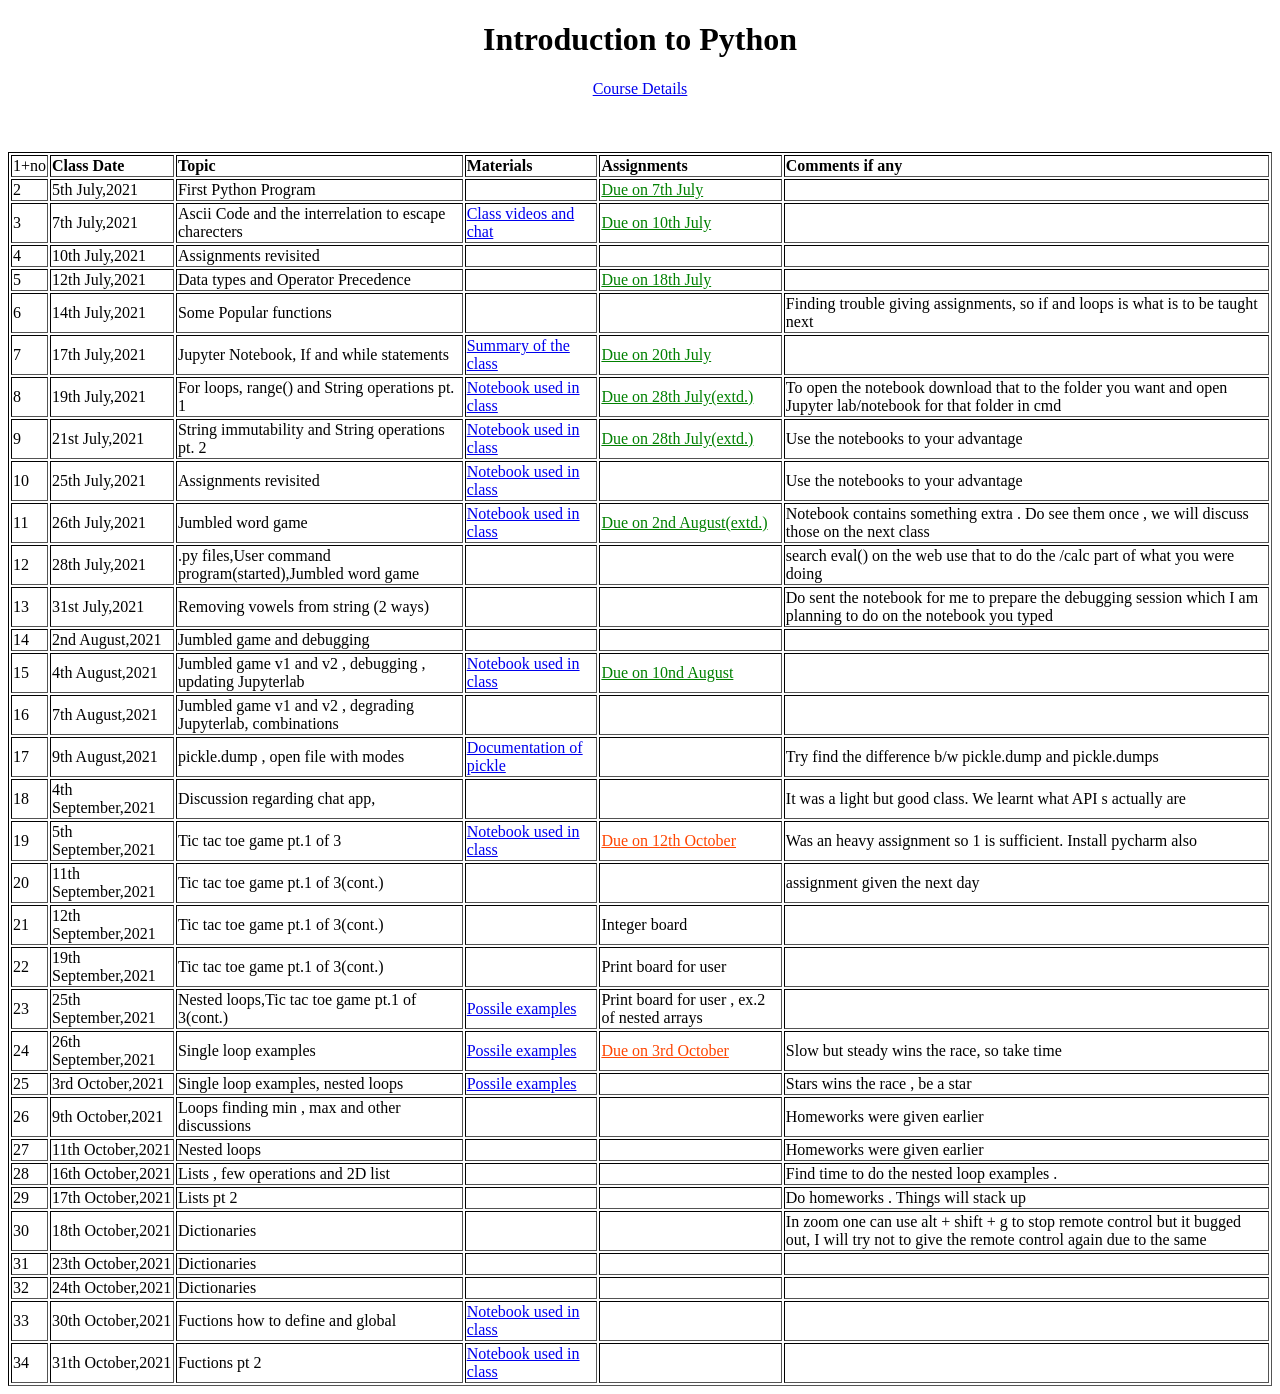
<file: index.html>
<!doctype html>
<html lang="en">
    <head>
        <meta charset="utf-8">
        <title>Introduction to Python</title>
        <link rel="stylesheet" href="css/styles.css">
    </head>
<body>
<center><h1>Introduction to Python</h1></center>
<center><a href="Files/course_details.txt">Course Details</a></center>
<br>
<br>
<br>
<center><table style="width: 100%;" class="css-serial">
<tr><td>+no</td>
    <th>Class Date</th>
    <th>Topic</th>
    <th>Materials</th>
    <th>Assignments</th>
    <th>Comments if any</th>
</tr>
<tr><td></td>
    <td>5th July,2021</td>
    <td>First Python Program</td>
    <td></td>
    <td><a href="Files/Assignments 5th July.pdf" class="done">Due on 7th July</a></td>
    <td></td>
</tr>
<tr><td></td>
    <td>7th July,2021</td>
    <td>Ascii Code and the interrelation to  escape charecters</td>
    <td><a href="https://drive.google.com/drive/folders/1x0d9DxT0z97zBEp_kh9SPEC0-7lDhnAd?usp=sharing">Class videos and chat</a></a></td>
    <td><a href="Files\Assignments 7th July.pdf" class="done">Due on 10th July</a></td>
    <td></td>
</tr>
<tr><td></td>
    <td>10th July,2021</td>
    <td>Assignments revisited</td>
    <td></td>
    <td></td>
    <td></td>
</tr>
<tr><td></td>
    <td>12th July,2021</td>
    <td>Data types and Operator Precedence</td>
    <td></td>
    <td><a href="Files\Assignment 12th July.pdf" class="done">Due on 18th July</a></td>
    <td></td>
</tr>
<tr><td></td>
    <td>14th July,2021</td>
    <td>Some Popular functions</td>
    <td></td>
    <td></td>
    <td>Finding trouble giving assignments, so if and loops is what is to be taught next</td>
</tr>
<tr><td></td>
    <td>17th July,2021</td>
    <td>Jupyter Notebook, If and while statements</td>
    <td><a href="https://drive.google.com/file/d/1imDsIkaLT0KS2P9YjbT1Sj3faErI2O5T/view?usp=sharing">Summary of the class</a></td>
    <td><a href="Files\Assignment 17th July.pdf" class="done">Due on 20th July</a></td>
    <td></td>
</tr>
<tr><td></td>
    <td>19th July,2021</td>
    <td>For loops, range() and String operations pt. 1</td>
    <td><a href="https://drive.google.com/file/d/1srjc8quC2leF2zXOCYhQDuLLnswcSwRC/view?usp=sharing">Notebook used in class</a></td>
    <td><a href="Files\Assignment 19th July.pdf" class="done">Due on 28th July(extd.)</a></td>
    <td>To open the notebook download that to the folder you want and open Jupyter lab/notebook for that folder in cmd</td>
</tr>
<tr><td></td>
    <td>21st July,2021</td>
    <td>String immutability and String operations pt. 2</td>
    <td><a href="https://drive.google.com/file/d/1imDsIkaLT0KS2P9YjbT1Sj3faErI2O5T/view?usp=sharing">Notebook used in class</a></td>
    <td><a href="Files\Assignment 21th July.pdf" class="done">Due on 28th July(extd.)</a></td>
    <td>Use the notebooks to your advantage</td>
</tr>

<tr><td></td>
    <td>25th July,2021</td>
    <td>Assignments revisited</td>
    <td><a href="https://drive.google.com/file/d/1Hk9DbBXXKZrYYKkL9sTLTmrNNKPn-icG/view?usp=sharing">Notebook used in class</a></td>
    <td></td>
    <td>Use the notebooks to your advantage</td>
</tr>
<tr><td></td>
    <td>26th July,2021</td>
    <td>Jumbled word game</td>
    <td><a href="https://drive.google.com/file/d/1lT6Om8UDru7yekbkL57L5FJ3qS9JTq8S/view?usp=sharing">Notebook used in class</a></td>
    <td><a href="Files\Assignment 26th July.txt" class="done">Due on 2nd August(extd.)</a></td>
    <td>Notebook contains something extra . Do see them once , we will discuss those on the next class</td>
</tr>
<tr><td></td>
    <td>28th July,2021</td>
    <td>.py files,User command program(started),Jumbled word game</td>
    <td></td>
    <td></td>
    <td>search eval() on the web use that to do the /calc part of what you were doing</td>
</tr>
<tr><td></td>
    <td>31st July,2021</td>
    <td>Removing vowels from string (2 ways)</td>
    <td></td>
    <td></td>
    <td>Do sent the notebook for me to prepare the debugging session which I am planning to do on the notebook you typed</td>
</tr>
<tr><td></td>
    <td>2nd August,2021</td>
    <td>Jumbled game and debugging</td>
    <td></td>
    <td></td>
    <td></td>
</tr>

<tr><td></td>
    <td>4th August,2021</td>
    <td>Jumbled game v1 and v2 , debugging , updating Jupyterlab</td>
    <td><a href="https://drive.google.com/file/d/1CYGqdg6xdBWpXGP_P2h32N9WZ5cQwjvZ/view?usp=sharing">Notebook used in class</a></td>
    <td><a href="Files\Assignment 4th August.txt" class="done">Due on 10nd August</a></td>
    <td></td>
</tr>
<tr><td></td>
    <td>7th August,2021</td>
    <td>Jumbled game v1 and v2 , degrading Jupyterlab, combinations</td>
    <td></td>
    <td></td>
    <td></td>
</tr>
<tr><td></td>
    <td>9th August,2021</td>
    <td>pickle.dump , open file with modes </td>
    <td><a href="https://docs.python.org/3/library/pickle.html">Documentation of pickle</a></td>
    <td></td>
    <td>Try find the difference b/w pickle.dump and pickle.dumps</td>
</tr>
<tr><td></td>
    <td>4th September,2021</td>
    <td>Discussion regarding chat app, </td>
    <td></td>
    <td></td>
    <td>It was a light but good class. We learnt what API s actually are</td>
</tr>
<tr><td></td>
    <td>5th September,2021</td>
    <td>Tic tac toe game pt.1 of 3</td>
    <td><a href="https://drive.google.com/file/d/1dykbSJkEcIWVEzMMJ6cbj7I84FcunNfF/view?usp=sharing">Notebook used in class</a></td>
    <td><a href="Files\Assignment 5th september.pdf" class="due">Due on 12th October</a></td>
    <td>Was an heavy assignment so 1 is sufficient. Install pycharm also</td>
</tr>
<tr><td></td>
    <td>11th September,2021</td>
    <td>Tic tac toe game pt.1 of 3(cont.)</td>
    <td></td>
    <td></td>
    <td>assignment given the next day</td>
</tr>
<tr><td></td>
    <td>12th September,2021</td>
    <td>Tic tac toe game pt.1 of 3(cont.)</td>
    <td></td>
    <td>Integer board</td>
    <td></td>
</tr>
<tr><td></td>
    <td>19th September,2021</td>
    <td>Tic tac toe game pt.1 of 3(cont.)</td>
    <td></td>
    <td>Print board for user</td>
    <td></td>
</tr>
<tr><td></td>
    <td>25th September,2021</td>
    <td>Nested loops,Tic tac toe game pt.1 of 3(cont.)</td>
    <td><a href="https://drive.google.com/file/d/1FfRTH6x3LtMryfTT73Vo21QZhwCY2pCv/view?usp=sharing">Possile examples</a></td>
    <td>Print board for user , ex.2 of nested arrays</td>
    <td></td>
</tr>
<tr><td></td>
    <td>26th September,2021</td>
    <td>Single loop examples</td>
    <td><a href="https://drive.google.com/file/d/1j8ihJKx3cl_kCG0S20mRunyX1NUOe5nB/view?usp=sharing">Possile examples</a></td>
    <td><a href="Files\Assignment 26th September.txt" class="due">Due on 3rd October</a></td>
    <td>Slow but steady wins the race, so take time </td>
</tr>
<tr><td></td>
    <td>3rd October,2021</td>
    <td>Single loop examples, nested loops </td>
    <td><a href="https://drive.google.com/file/d/1I5C67ahA3aXtMIAVaSDVwSp3PuYNuWMU/view?usp=sharing">Possile examples</a></td>
    <td></td>
    <td>Stars wins the race , be a star </td>
</tr>
<tr><td></td>
    <td>9th October,2021</td>
    <td> Loops finding min , max and other discussions </td>
    <td></td>
    <td></td>
    <td>Homeworks were given earlier</td>
</tr>
<tr><td></td>
    <td>11th October,2021</td>
    <td>Nested loops </td>
    <td></td>
    <td></td>
    <td>Homeworks were given earlier</td>
</tr>
<tr><td></td>
    <td>16th October,2021</td>
    <td> Lists , few operations and 2D list </td>
    <td></td>
    <td></td>
    <td>Find time to do the nested loop examples .</td>
</tr>
<tr><td></td>
    <td>17th October,2021</td>
    <td>Lists pt 2</td>
    <td></td>
    <td></td>
    <td>Do homeworks . Things will stack up</td>
</tr>
<tr><td></td>
    <td>18th October,2021</td>
    <td>Dictionaries</td>
    <td></td>
    <td></td>
    <td>In zoom one can use alt + shift + g  to stop remote control but it bugged out, I will try not to give the remote control again due to the same</td>
</tr>
<tr><td></td>
    <td>23th October,2021</td>
    <td>Dictionaries</td>
    <td></td>
    <td></td>
    <td></td>
</tr>
<tr><td></td>
    <td>24th October,2021</td>
    <td>Dictionaries</td>
    <td></td>
    <td></td>
    <td></td>
</tr>
<tr><td></td>
    <td>30th October,2021</td>
    <td>Fuctions how to define and global</td>
    <td><a href="https://drive.google.com/file/d/1Dkipb3udadVqobF50zREtyRfIFmWagMP/view?usp=sharing">Notebook used in class</a></td>
    <td></td>
    <td></td>
</tr>
<tr><td></td>
    <td>31th October,2021</td>
    <td>Fuctions pt 2 </td>
    <td><a href="https://drive.google.com/file/d/1KLL7jHTZEo6RKZfAfPqO8_o95Bcs6s3E/view?usp=sharing">Notebook used in class</a></td>
    <td></td>
    <td></td>
</tr>
</table>
</center>
</body>
</file>
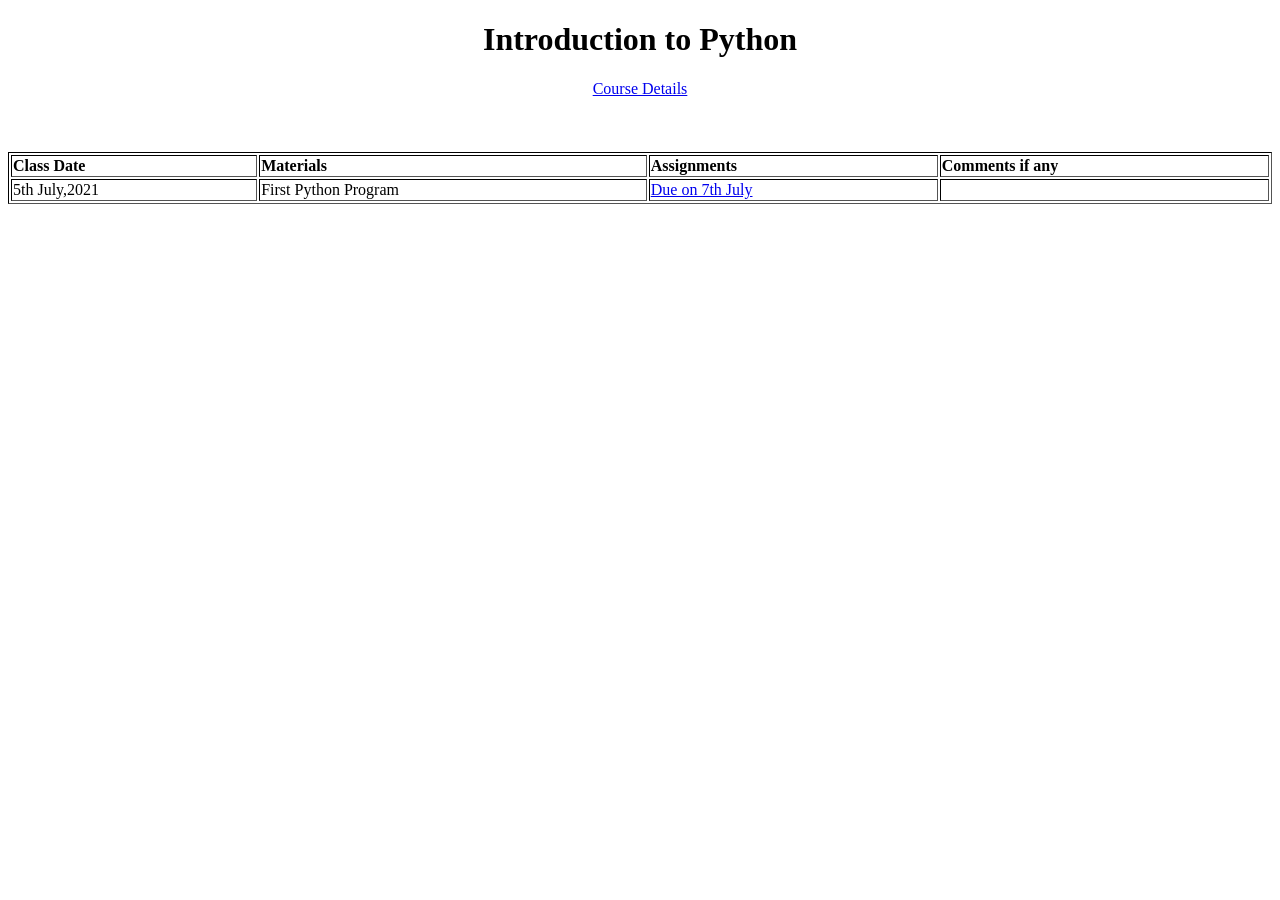
<file: course_page.html>
<!doctype html>
<html lang="en">
    <head>
        <meta charset="utf-8">
        <title>Introduction to Python</title>
        <link rel="stylesheet" href="css/styles.css">
    </head>
<body>
<center><h1>Introduction to Python</h1></center>
<center><a href="Files/course_details.txt">Course Details</a></center>
<br>
<br>
<br>
<center><table style="width: 100%;">
<tr>
    <th>Class Date</th>
    <th>Materials</th>
    <th>Assignments</th>
    <th>Comments if any</th>
</tr>
<tr>
    <td>5th July,2021</td>
    <td>First Python Program</td>
    <td><a href="Files/Assignments 5th July.pdf">Due on 7th July</a></td>
    <td></td>
</tr>
</table>
</center>
</body>
</file>
<file: css/styles.css>
table,th,td{
    border: 1px solid black;
    text-align: left;
    border-style:inset;
}
td:hover{
    background-color: tan;
}
th:hover{
    background-color:navajowhite;
}

.done{
    color:green;
}
.extended{
    color: red;
}
.due{
    color:orangered;
}
.css-serial{
    counter-reset: serial-number;
}
.css-serial td:first-child:before{
    counter-increment: serial-number;
    content: counter(serial-number);
}
</file>
